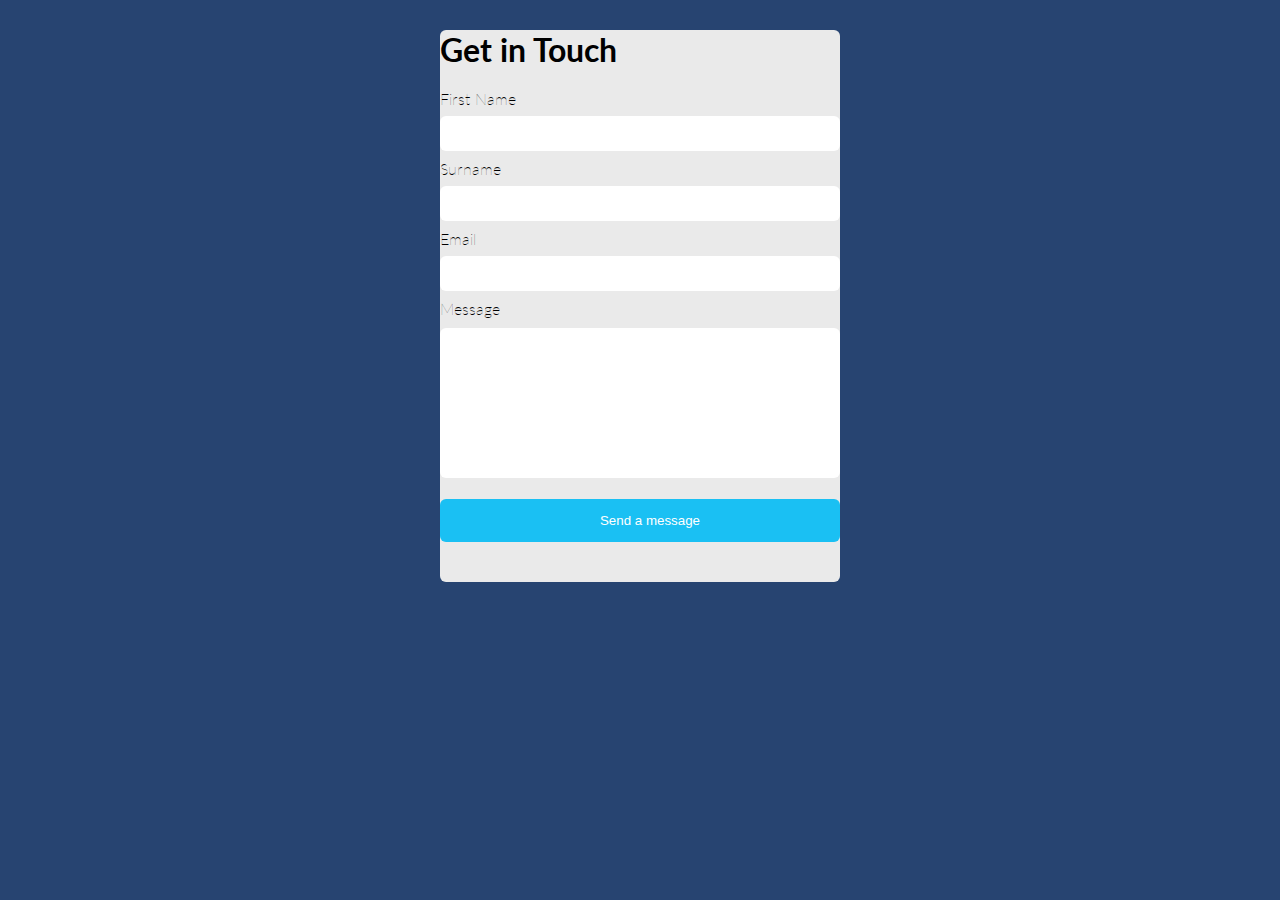
<file: 5. Styled Form Boilerplate/index.html>
<!DOCTYPE html>
<html lang="en" xmlns:mso="urn:schemas-microsoft-com:office:office" xmlns:msdt="uuid:C2F41010-65B3-11d1-A29F-00AA00C14882">
  <head>
    <meta charset="UTF-8" />
    <meta http-equiv="X-UA-Compatible" content="IE=edge" />
    <meta name="viewport" content="width=device-width, initial-scale=1.0" />
    <title>Form</title>
    <link rel="preconnect" href="https://fonts.googleapis.com">
<link rel="preconnect" href="https://fonts.gstatic.com" crossorigin>
<link href="https://fonts.googleapis.com/css2?family=Lato:wght@300&display=swap" rel="stylesheet">
  <link rel="stylesheet" href="form.css">
  <!--[if gte mso 9]><xml>
<mso:CustomDocumentProperties>
<mso:xd_Signature msdt:dt="string"></mso:xd_Signature>
<mso:display_urn_x003a_schemas-microsoft-com_x003a_office_x003a_office_x0023_Editor msdt:dt="string">Joseph  Witcombe</mso:display_urn_x003a_schemas-microsoft-com_x003a_office_x003a_office_x0023_Editor>
<mso:Order msdt:dt="string">513900.000000000</mso:Order>
<mso:xd_ProgID msdt:dt="string"></mso:xd_ProgID>
<mso:_ExtendedDescription msdt:dt="string"></mso:_ExtendedDescription>
<mso:SharedWithUsers msdt:dt="string"></mso:SharedWithUsers>
<mso:display_urn_x003a_schemas-microsoft-com_x003a_office_x003a_office_x0023_Author msdt:dt="string">Joseph  Witcombe</mso:display_urn_x003a_schemas-microsoft-com_x003a_office_x003a_office_x0023_Author>
<mso:ComplianceAssetId msdt:dt="string"></mso:ComplianceAssetId>
<mso:TemplateUrl msdt:dt="string"></mso:TemplateUrl>
<mso:ContentTypeId msdt:dt="string">0x0101007409EC13102B1F4BACCFAE64B207C199</mso:ContentTypeId>
<mso:TriggerFlowInfo msdt:dt="string"></mso:TriggerFlowInfo>
<mso:_SourceUrl msdt:dt="string"></mso:_SourceUrl>
<mso:_SharedFileIndex msdt:dt="string"></mso:_SharedFileIndex>
<mso:MediaLengthInSeconds msdt:dt="string"></mso:MediaLengthInSeconds>
</mso:CustomDocumentProperties>
</xml><![endif]-->
</head>
  <body>
    <div class="container">
      <form id="contactForm" action="">
        <h1>Get in Touch</h1>
        <label for="firstName">First Name</label>

        <input type="text" id="firstName" name="firstName" maxlength="100" />

        <label for="surname">Surname</label>

        <input type="text" id="surname" name="surname" maxlength="100" />

        <label for="email">Email</label>

        <input type="email" id="email" name="email" />

        <label for="message">Message</label>

        <textarea name="message" rows="6" cols="30"></textarea>

        <input class="submit-button" type="submit" value="Send a message" />
        
      </form>
    </div>
  </body>
</html>
</file>
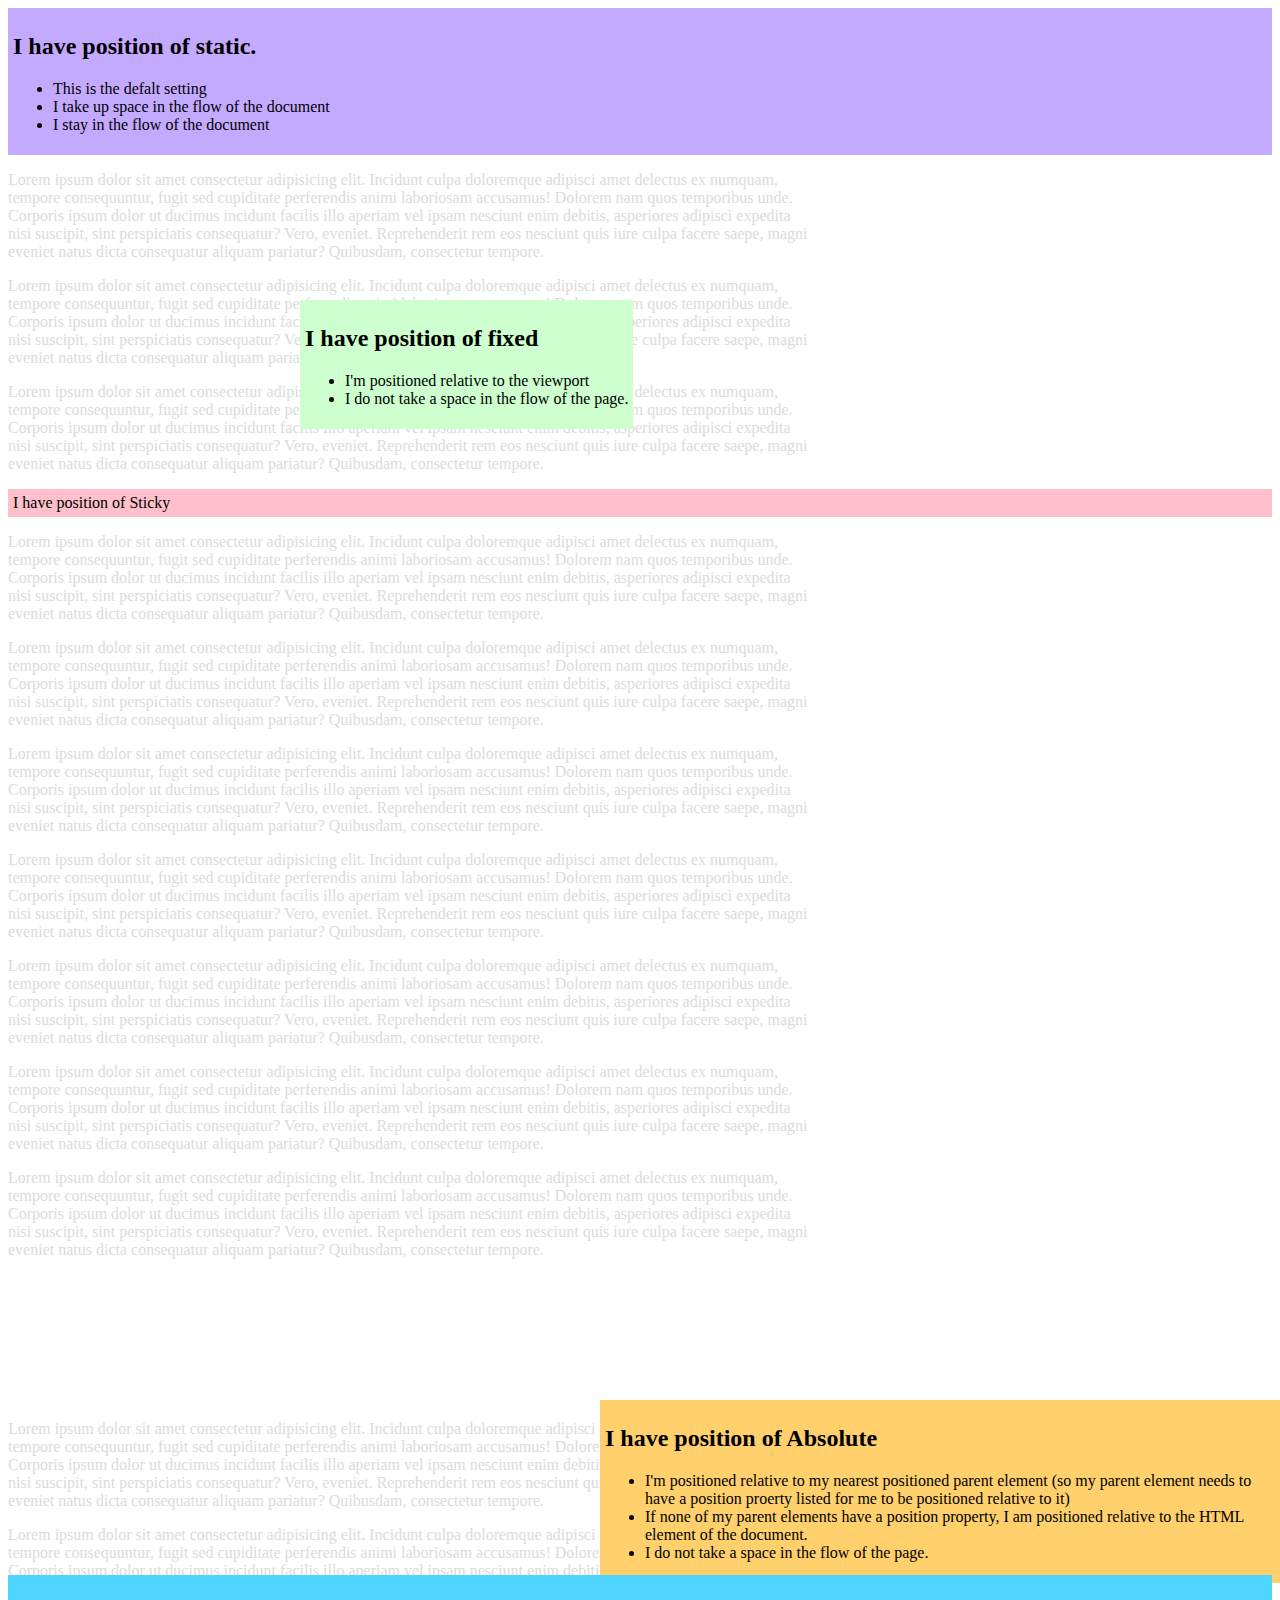
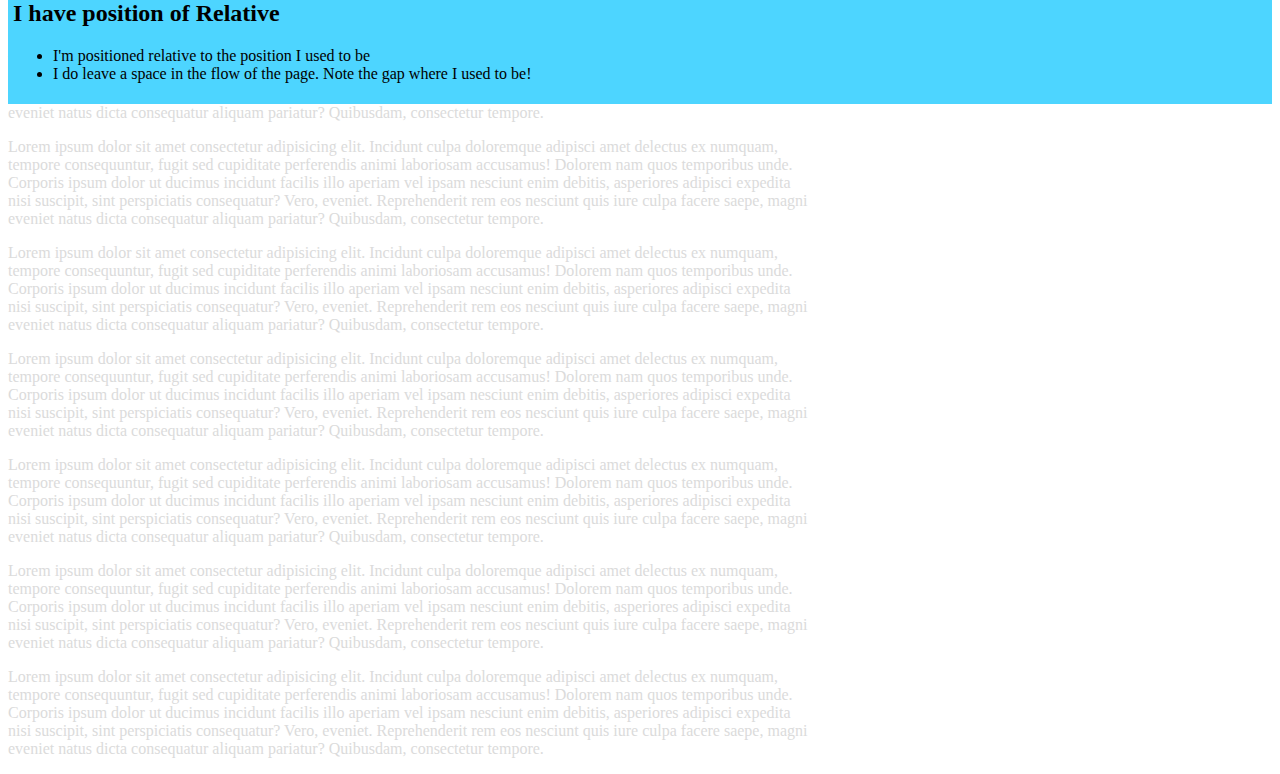
<file: 7. Positions Boilerplate/position.html>
<!DOCTYPE html>
<html lang="en">
  <head>
    <meta charset="UTF-8" />
    <meta http-equiv="X-UA-Compatible" content="IE=edge" />
    <meta name="viewport" content="width=device-width, initial-scale=1.0" />
    <title>Position</title>
    <link rel="stylesheet" href="position-style.css" />
  </head>
  <body>
    <div class="static">
      <h2>I have position of static.</h2>
      <ul>
        <li>This is the defalt setting</li>
        <li>I take up space in the flow of the document</li>
        <li>I stay in the flow of the document</li>
      </ul>
    </div>
    <p>
      Lorem ipsum dolor sit amet consectetur adipisicing elit. Incidunt culpa
      doloremque adipisci amet delectus ex numquam, tempore consequuntur, fugit
      sed cupiditate perferendis animi laboriosam accusamus! Dolorem nam quos
      temporibus unde. Corporis ipsum dolor ut ducimus incidunt facilis illo
      aperiam vel ipsam nesciunt enim debitis, asperiores adipisci expedita nisi
      suscipit, sint perspiciatis consequatur? Vero, eveniet. Reprehenderit rem
      eos nesciunt quis iure culpa facere saepe, magni eveniet natus dicta
      consequatur aliquam pariatur? Quibusdam, consectetur tempore.
    </p>

    <p>
      Lorem ipsum dolor sit amet consectetur adipisicing elit. Incidunt culpa
      doloremque adipisci amet delectus ex numquam, tempore consequuntur, fugit
      sed cupiditate perferendis animi laboriosam accusamus! Dolorem nam quos
      temporibus unde. Corporis ipsum dolor ut ducimus incidunt facilis illo
      aperiam vel ipsam nesciunt enim debitis, asperiores adipisci expedita nisi
      suscipit, sint perspiciatis consequatur? Vero, eveniet. Reprehenderit rem
      eos nesciunt quis iure culpa facere saepe, magni eveniet natus dicta
      consequatur aliquam pariatur? Quibusdam, consectetur tempore.
    </p>
    <div class="fixed">
      <h2>I have position of fixed</h2>
      <ul>
        <li>I'm positioned relative to the viewport</li>
        <li>I do not take a space in the flow of the page.</li>
      </ul>
    </div>
    <p>
      Lorem ipsum dolor sit amet consectetur adipisicing elit. Incidunt culpa
      doloremque adipisci amet delectus ex numquam, tempore consequuntur, fugit
      sed cupiditate perferendis animi laboriosam accusamus! Dolorem nam quos
      temporibus unde. Corporis ipsum dolor ut ducimus incidunt facilis illo
      aperiam vel ipsam nesciunt enim debitis, asperiores adipisci expedita nisi
      suscipit, sint perspiciatis consequatur? Vero, eveniet. Reprehenderit rem
      eos nesciunt quis iure culpa facere saepe, magni eveniet natus dicta
      consequatur aliquam pariatur? Quibusdam, consectetur tempore.
    </p>
    <div class="sticky">I have position of Sticky</div>

    <p>
      Lorem ipsum dolor sit amet consectetur adipisicing elit. Incidunt culpa
      doloremque adipisci amet delectus ex numquam, tempore consequuntur, fugit
      sed cupiditate perferendis animi laboriosam accusamus! Dolorem nam quos
      temporibus unde. Corporis ipsum dolor ut ducimus incidunt facilis illo
      aperiam vel ipsam nesciunt enim debitis, asperiores adipisci expedita nisi
      suscipit, sint perspiciatis consequatur? Vero, eveniet. Reprehenderit rem
      eos nesciunt quis iure culpa facere saepe, magni eveniet natus dicta
      consequatur aliquam pariatur? Quibusdam, consectetur tempore.
    </p>
    <div class="absolute">
      <h2>I have position of Absolute</h2>
      <ul>
        <li>
          I'm positioned relative to my nearest positioned parent element (so my parent element
          needs to have a position proerty listed for me to be positioned
          relative to it) 
        </li>
        <li>If none of my parent elements have a position property, I am positioned relative to the HTML element of the document.</body></li>
        <li>I do not take a space in the flow of the page.</li>
      </ul>
    </div>
    <p>
      Lorem ipsum dolor sit amet consectetur adipisicing elit. Incidunt culpa
      doloremque adipisci amet delectus ex numquam, tempore consequuntur, fugit
      sed cupiditate perferendis animi laboriosam accusamus! Dolorem nam quos
      temporibus unde. Corporis ipsum dolor ut ducimus incidunt facilis illo
      aperiam vel ipsam nesciunt enim debitis, asperiores adipisci expedita nisi
      suscipit, sint perspiciatis consequatur? Vero, eveniet. Reprehenderit rem
      eos nesciunt quis iure culpa facere saepe, magni eveniet natus dicta
      consequatur aliquam pariatur? Quibusdam, consectetur tempore.
    </p>

    <p>
      Lorem ipsum dolor sit amet consectetur adipisicing elit. Incidunt culpa
      doloremque adipisci amet delectus ex numquam, tempore consequuntur, fugit
      sed cupiditate perferendis animi laboriosam accusamus! Dolorem nam quos
      temporibus unde. Corporis ipsum dolor ut ducimus incidunt facilis illo
      aperiam vel ipsam nesciunt enim debitis, asperiores adipisci expedita nisi
      suscipit, sint perspiciatis consequatur? Vero, eveniet. Reprehenderit rem
      eos nesciunt quis iure culpa facere saepe, magni eveniet natus dicta
      consequatur aliquam pariatur? Quibusdam, consectetur tempore.
    </p>
    <p>
      Lorem ipsum dolor sit amet consectetur adipisicing elit. Incidunt culpa
      doloremque adipisci amet delectus ex numquam, tempore consequuntur, fugit
      sed cupiditate perferendis animi laboriosam accusamus! Dolorem nam quos
      temporibus unde. Corporis ipsum dolor ut ducimus incidunt facilis illo
      aperiam vel ipsam nesciunt enim debitis, asperiores adipisci expedita nisi
      suscipit, sint perspiciatis consequatur? Vero, eveniet. Reprehenderit rem
      eos nesciunt quis iure culpa facere saepe, magni eveniet natus dicta
      consequatur aliquam pariatur? Quibusdam, consectetur tempore.
    </p>
    <p>
      Lorem ipsum dolor sit amet consectetur adipisicing elit. Incidunt culpa
      doloremque adipisci amet delectus ex numquam, tempore consequuntur, fugit
      sed cupiditate perferendis animi laboriosam accusamus! Dolorem nam quos
      temporibus unde. Corporis ipsum dolor ut ducimus incidunt facilis illo
      aperiam vel ipsam nesciunt enim debitis, asperiores adipisci expedita nisi
      suscipit, sint perspiciatis consequatur? Vero, eveniet. Reprehenderit rem
      eos nesciunt quis iure culpa facere saepe, magni eveniet natus dicta
      consequatur aliquam pariatur? Quibusdam, consectetur tempore.
    </p>
    <p>
      Lorem ipsum dolor sit amet consectetur adipisicing elit. Incidunt culpa
      doloremque adipisci amet delectus ex numquam, tempore consequuntur, fugit
      sed cupiditate perferendis animi laboriosam accusamus! Dolorem nam quos
      temporibus unde. Corporis ipsum dolor ut ducimus incidunt facilis illo
      aperiam vel ipsam nesciunt enim debitis, asperiores adipisci expedita nisi
      suscipit, sint perspiciatis consequatur? Vero, eveniet. Reprehenderit rem
      eos nesciunt quis iure culpa facere saepe, magni eveniet natus dicta
      consequatur aliquam pariatur? Quibusdam, consectetur tempore.
    </p>
    <p>
      Lorem ipsum dolor sit amet consectetur adipisicing elit. Incidunt culpa
      doloremque adipisci amet delectus ex numquam, tempore consequuntur, fugit
      sed cupiditate perferendis animi laboriosam accusamus! Dolorem nam quos
      temporibus unde. Corporis ipsum dolor ut ducimus incidunt facilis illo
      aperiam vel ipsam nesciunt enim debitis, asperiores adipisci expedita nisi
      suscipit, sint perspiciatis consequatur? Vero, eveniet. Reprehenderit rem
      eos nesciunt quis iure culpa facere saepe, magni eveniet natus dicta
      consequatur aliquam pariatur? Quibusdam, consectetur tempore.
    </p>
    <div class="relative">
      <h2>I have position of Relative</h2>
      <ul>
        <li>I'm positioned relative to the position I used to be</li>
        <li>
          I do leave a space in the flow of the page. Note the gap where I used to be!
        </li>
      </ul>
    </div>
    <p>
      Lorem ipsum dolor sit amet consectetur adipisicing elit. Incidunt culpa
      doloremque adipisci amet delectus ex numquam, tempore consequuntur, fugit
      sed cupiditate perferendis animi laboriosam accusamus! Dolorem nam quos
      temporibus unde. Corporis ipsum dolor ut ducimus incidunt facilis illo
      aperiam vel ipsam nesciunt enim debitis, asperiores adipisci expedita nisi
      suscipit, sint perspiciatis consequatur? Vero, eveniet. Reprehenderit rem
      eos nesciunt quis iure culpa facere saepe, magni eveniet natus dicta
      consequatur aliquam pariatur? Quibusdam, consectetur tempore.
    </p>
    <p>
      Lorem ipsum dolor sit amet consectetur adipisicing elit. Incidunt culpa
      doloremque adipisci amet delectus ex numquam, tempore consequuntur, fugit
      sed cupiditate perferendis animi laboriosam accusamus! Dolorem nam quos
      temporibus unde. Corporis ipsum dolor ut ducimus incidunt facilis illo
      aperiam vel ipsam nesciunt enim debitis, asperiores adipisci expedita nisi
      suscipit, sint perspiciatis consequatur? Vero, eveniet. Reprehenderit rem
      eos nesciunt quis iure culpa facere saepe, magni eveniet natus dicta
      consequatur aliquam pariatur? Quibusdam, consectetur tempore.
    </p>
    <p>
      Lorem ipsum dolor sit amet consectetur adipisicing elit. Incidunt culpa
      doloremque adipisci amet delectus ex numquam, tempore consequuntur, fugit
      sed cupiditate perferendis animi laboriosam accusamus! Dolorem nam quos
      temporibus unde. Corporis ipsum dolor ut ducimus incidunt facilis illo
      aperiam vel ipsam nesciunt enim debitis, asperiores adipisci expedita nisi
      suscipit, sint perspiciatis consequatur? Vero, eveniet. Reprehenderit rem
      eos nesciunt quis iure culpa facere saepe, magni eveniet natus dicta
      consequatur aliquam pariatur? Quibusdam, consectetur tempore.
    </p>
    <p>
      Lorem ipsum dolor sit amet consectetur adipisicing elit. Incidunt culpa
      doloremque adipisci amet delectus ex numquam, tempore consequuntur, fugit
      sed cupiditate perferendis animi laboriosam accusamus! Dolorem nam quos
      temporibus unde. Corporis ipsum dolor ut ducimus incidunt facilis illo
      aperiam vel ipsam nesciunt enim debitis, asperiores adipisci expedita nisi
      suscipit, sint perspiciatis consequatur? Vero, eveniet. Reprehenderit rem
      eos nesciunt quis iure culpa facere saepe, magni eveniet natus dicta
      consequatur aliquam pariatur? Quibusdam, consectetur tempore.
    </p>
    <p>
      Lorem ipsum dolor sit amet consectetur adipisicing elit. Incidunt culpa
      doloremque adipisci amet delectus ex numquam, tempore consequuntur, fugit
      sed cupiditate perferendis animi laboriosam accusamus! Dolorem nam quos
      temporibus unde. Corporis ipsum dolor ut ducimus incidunt facilis illo
      aperiam vel ipsam nesciunt enim debitis, asperiores adipisci expedita nisi
      suscipit, sint perspiciatis consequatur? Vero, eveniet. Reprehenderit rem
      eos nesciunt quis iure culpa facere saepe, magni eveniet natus dicta
      consequatur aliquam pariatur? Quibusdam, consectetur tempore.
    </p>
    <p>
      Lorem ipsum dolor sit amet consectetur adipisicing elit. Incidunt culpa
      doloremque adipisci amet delectus ex numquam, tempore consequuntur, fugit
      sed cupiditate perferendis animi laboriosam accusamus! Dolorem nam quos
      temporibus unde. Corporis ipsum dolor ut ducimus incidunt facilis illo
      aperiam vel ipsam nesciunt enim debitis, asperiores adipisci expedita nisi
      suscipit, sint perspiciatis consequatur? Vero, eveniet. Reprehenderit rem
      eos nesciunt quis iure culpa facere saepe, magni eveniet natus dicta
      consequatur aliquam pariatur? Quibusdam, consectetur tempore.
    </p>
    <p>
      Lorem ipsum dolor sit amet consectetur adipisicing elit. Incidunt culpa
      doloremque adipisci amet delectus ex numquam, tempore consequuntur, fugit
      sed cupiditate perferendis animi laboriosam accusamus! Dolorem nam quos
      temporibus unde. Corporis ipsum dolor ut ducimus incidunt facilis illo
      aperiam vel ipsam nesciunt enim debitis, asperiores adipisci expedita nisi
      suscipit, sint perspiciatis consequatur? Vero, eveniet. Reprehenderit rem
      eos nesciunt quis iure culpa facere saepe, magni eveniet natus dicta
      consequatur aliquam pariatur? Quibusdam, consectetur tempore.
    </p>
    <p>
      Lorem ipsum dolor sit amet consectetur adipisicing elit. Incidunt culpa
      doloremque adipisci amet delectus ex numquam, tempore consequuntur, fugit
      sed cupiditate perferendis animi laboriosam accusamus! Dolorem nam quos
      temporibus unde. Corporis ipsum dolor ut ducimus incidunt facilis illo
      aperiam vel ipsam nesciunt enim debitis, asperiores adipisci expedita nisi
      suscipit, sint perspiciatis consequatur? Vero, eveniet. Reprehenderit rem
      eos nesciunt quis iure culpa facere saepe, magni eveniet natus dicta
      consequatur aliquam pariatur? Quibusdam, consectetur tempore.
    </p>
    <p>
      Lorem ipsum dolor sit amet consectetur adipisicing elit. Incidunt culpa
      doloremque adipisci amet delectus ex numquam, tempore consequuntur, fugit
      sed cupiditate perferendis animi laboriosam accusamus! Dolorem nam quos
      temporibus unde. Corporis ipsum dolor ut ducimus incidunt facilis illo
      aperiam vel ipsam nesciunt enim debitis, asperiores adipisci expedita nisi
      suscipit, sint perspiciatis consequatur? Vero, eveniet. Reprehenderit rem
      eos nesciunt quis iure culpa facere saepe, magni eveniet natus dicta
      consequatur aliquam pariatur? Quibusdam, consectetur tempore.
    </p>
  </body>
</html>
</file>
<file: 5. Styled Form Boilerplate/form.css>
* {
  box-sizing: border-box;
  padding: 0;
  margin: 0;
}
body {
  background-color: #274471;
  font-family: "Lato", sans-serif;
}
h1 {
  font-weight: solid;
  margin-bottom: 20px;
}
label {
  /* color: gray; */
  font-weight: lighter;
}

.container {
  width: 400px;
  margin: 30px auto;
  background-color: rgb(234, 234, 234);
  border-radius: 6px;
}

#contractForm {
  padding: 25px;
}

input {
  width: 100%;
  border: none;
  padding: 10px 16px;
  margin: 8px 0;
  border-radius: 6px;
}
textarea {
  width: 100%;
  resize: none;
  height: 150px;
  margin-top: 10px;
  margin-bottom: 10px;
  border: none;
  border-radius: 6px;
}

.submit-button {
  background-color: #1ac0f3;
  color: white;
  cursor: pointer;
  padding: 14px 20px;
  text-indent: 20px;
  border-radius: 6px;
  margin-bottom: 40px;
}

.submit-button:hover {
  background-color: aqua;
  transition: 0.5s;
  text-shadow: white 1px 1px;
}
</file>
<file: 7. Positions Boilerplate/position-style.css>
p {
  width: 800px;
  color: rgb(219, 219, 219);
}

div {
  padding: 5px;
}

/* Give me a position of Static */
.static {
  background-color: rgb(196, 170, 255);
  position: static;
}

/* Give me a position of sticky and a top and left value of 0px */
.sticky {
  background-color: pink;
  position: sticky;
  top: 0px;
  left: 0px;
}

/* Give me a position of fixed and a top and left value of 300px.
 Also give me a Z-index of 1 */
.fixed {
  background-color: rgb(206, 255, 206);
  position: fixed;
  top: 300px;
  left: 300px;
  z-index: 1;
}

/* Give me a position of absolute and a top value of 1400px and left value of 600px.
 Also give me a Z-index of 2 */
.absolute {
  background-color: rgb(255, 208, 108);
  position: absolute;
  top: 1400px;
  left: 600px;
  z-index: 2;
}

/* Give me a position of relative and a top value of 300px.
 Also give me a Z-index of 3 */
.relative {
  background-color: rgb(77, 213, 255);
  position: relative;
  top: 300px;
  z-index: 3;
}
</file>
